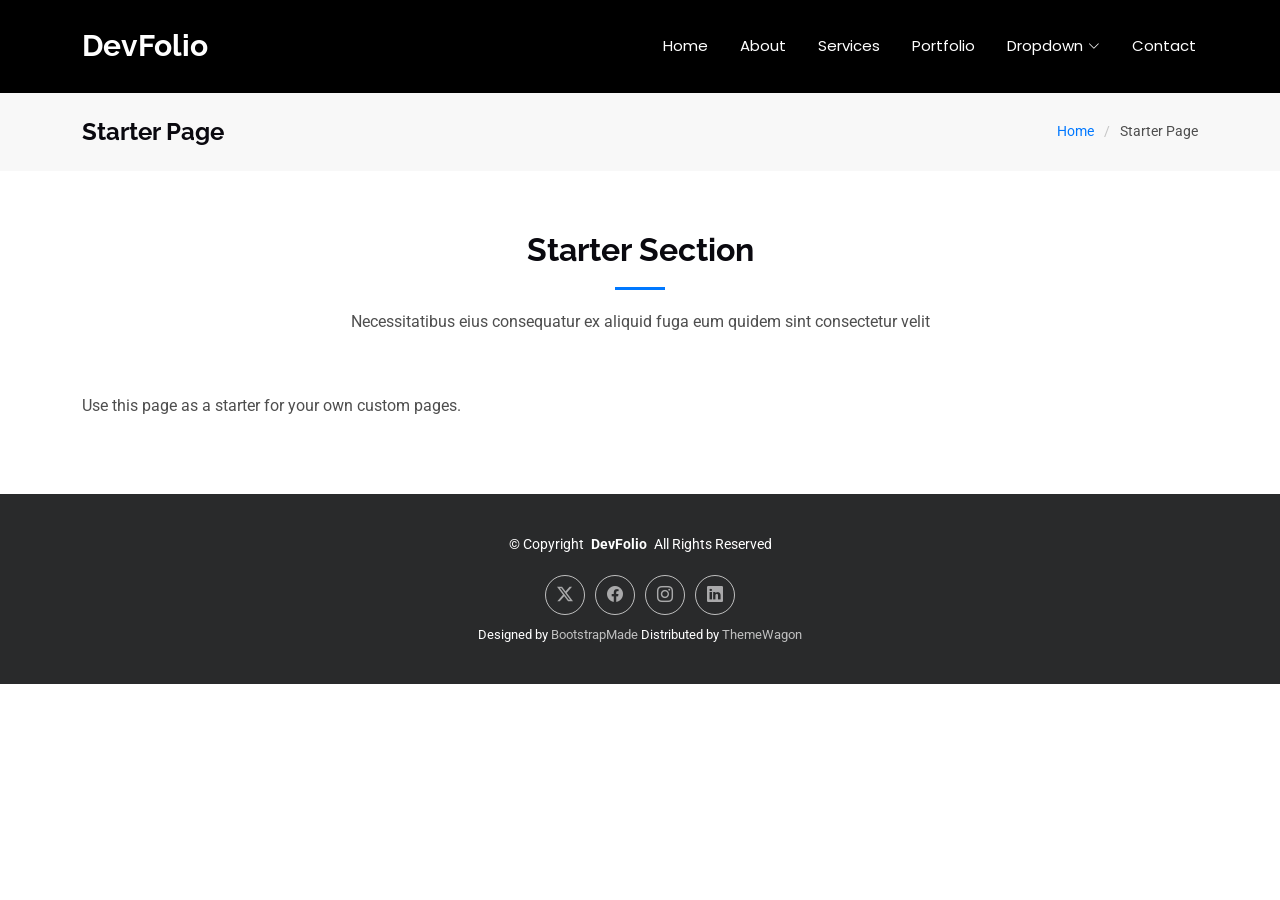
<file: starter-page.html>
<!DOCTYPE html>
<html lang="en">

<head>
  <meta charset="utf-8">
  <meta content="width=device-width, initial-scale=1.0" name="viewport">
  <title>Starter Page - DevFolio Bootstrap Template</title>
  <meta name="description" content="">
  <meta name="keywords" content="">

  <!-- Favicons -->
  <link href="assets/img/favicon.png" rel="icon">
  <link href="assets/img/apple-touch-icon.png" rel="apple-touch-icon">

  <!-- Fonts -->
  <link href="https://fonts.googleapis.com" rel="preconnect">
  <link href="https://fonts.gstatic.com" rel="preconnect" crossorigin>
  <link href="https://fonts.googleapis.com/css2?family=Roboto:ital,wght@0,100;0,300;0,400;0,500;0,700;0,900;1,100;1,300;1,400;1,500;1,700;1,900&family=Poppins:ital,wght@0,100;0,200;0,300;0,400;0,500;0,600;0,700;0,800;0,900;1,100;1,200;1,300;1,400;1,500;1,600;1,700;1,800;1,900&family=Raleway:ital,wght@0,100;0,200;0,300;0,400;0,500;0,600;0,700;0,800;0,900;1,100;1,200;1,300;1,400;1,500;1,600;1,700;1,800;1,900&display=swap" rel="stylesheet">

  <!-- Vendor CSS Files -->
  <link href="assets/vendor/bootstrap/css/bootstrap.min.css" rel="stylesheet">
  <link href="assets/vendor/bootstrap-icons/bootstrap-icons.css" rel="stylesheet">
  <link href="assets/vendor/aos/aos.css" rel="stylesheet">
  <link href="assets/vendor/glightbox/css/glightbox.min.css" rel="stylesheet">
  <link href="assets/vendor/swiper/swiper-bundle.min.css" rel="stylesheet">

  <!-- Main CSS File -->
  <link href="assets/css/main.css" rel="stylesheet">

  <!-- =======================================================
  * Template Name: DevFolio
  * Template URL: https://bootstrapmade.com/devfolio-bootstrap-portfolio-html-template/
  * Updated: Aug 07 2024 with Bootstrap v5.3.3
  * Author: BootstrapMade.com
  * License: https://bootstrapmade.com/license/
  ======================================================== -->
</head>

<body class="starter-page-page">

  <header id="header" class="header d-flex align-items-center sticky-top">
    <div class="container-fluid container-xl position-relative d-flex align-items-center justify-content-between">

      <a href="index.html" class="logo d-flex align-items-center">
        <!-- Uncomment the line below if you also wish to use an image logo -->
        <!-- <img src="assets/img/logo.png" alt=""> -->
        <h1 class="sitename">DevFolio</h1>
      </a>

      <nav id="navmenu" class="navmenu">
        <ul>
          <li><a href="#hero">Home<br></a></li>
          <li><a href="#about">About</a></li>
          <li><a href="#services">Services</a></li>
          <li><a href="#portfolio">Portfolio</a></li>
          <li class="dropdown"><a href="#"><span>Dropdown</span> <i class="bi bi-chevron-down toggle-dropdown"></i></a>
            <ul>
              <li><a href="#">Dropdown 1</a></li>
              <li class="dropdown"><a href="#"><span>Deep Dropdown</span> <i class="bi bi-chevron-down toggle-dropdown"></i></a>
                <ul>
                  <li><a href="#">Deep Dropdown 1</a></li>
                  <li><a href="#">Deep Dropdown 2</a></li>
                  <li><a href="#">Deep Dropdown 3</a></li>
                  <li><a href="#">Deep Dropdown 4</a></li>
                  <li><a href="#">Deep Dropdown 5</a></li>
                </ul>
              </li>
              <li><a href="#">Dropdown 2</a></li>
              <li><a href="#">Dropdown 3</a></li>
              <li><a href="#">Dropdown 4</a></li>
            </ul>
          </li>
          <li><a href="#contact">Contact</a></li>
        </ul>
        <i class="mobile-nav-toggle d-xl-none bi bi-list"></i>
      </nav>

    </div>
  </header>

  <main class="main">

    <!-- Page Title -->
    <div class="page-title" data-aos="fade">
      <div class="container d-lg-flex justify-content-between align-items-center">
        <h1 class="mb-2 mb-lg-0">Starter Page</h1>
        <nav class="breadcrumbs">
          <ol>
            <li><a href="index.html">Home</a></li>
            <li class="current">Starter Page</li>
          </ol>
        </nav>
      </div>
    </div><!-- End Page Title -->

    <!-- Starter Section Section -->
    <section id="starter-section" class="starter-section section">

      <!-- Section Title -->
      <div class="container section-title" data-aos="fade-up">
        <h2>Starter Section</h2>
        <p>Necessitatibus eius consequatur ex aliquid fuga eum quidem sint consectetur velit</p>
      </div><!-- End Section Title -->

      <div class="container" data-aos="fade-up">
        <p>Use this page as a starter for your own custom pages.</p>
      </div>

    </section><!-- /Starter Section Section -->

  </main>

  <footer id="footer" class="footer accent-background">

    <div class="container">
      <div class="copyright text-center ">
        <p>© <span>Copyright</span> <strong class="px-1 sitename">DevFolio</strong> <span>All Rights Reserved</span></p>
      </div>
      <div class="social-links d-flex justify-content-center">
        <a href=""><i class="bi bi-twitter-x"></i></a>
        <a href=""><i class="bi bi-facebook"></i></a>
        <a href=""><i class="bi bi-instagram"></i></a>
        <a href=""><i class="bi bi-linkedin"></i></a>
      </div>
      <div class="credits">
        <!-- All the links in the footer should remain intact. -->
        <!-- You can delete the links only if you've purchased the pro version. -->
        <!-- Licensing information: https://bootstrapmade.com/license/ -->
        <!-- Purchase the pro version with working PHP/AJAX contact form: [buy-url] -->
        Designed by <a href="https://bootstrapmade.com/">BootstrapMade</a> Distributed by <a href="https://themewagon.com" target="_blank">ThemeWagon</a>
      </div>
    </div>

  </footer>

  <!-- Scroll Top -->
  <a href="#" id="scroll-top" class="scroll-top d-flex align-items-center justify-content-center"><i class="bi bi-arrow-up-short"></i></a>

  <!-- Preloader -->
  <div id="preloader"></div>

  <!-- Vendor JS Files -->
  <script src="assets/vendor/bootstrap/js/bootstrap.bundle.min.js"></script>
  <script src="assets/vendor/php-email-form/validate.js"></script>
  <script src="assets/vendor/aos/aos.js"></script>
  <script src="assets/vendor/typed.js/typed.umd.js"></script>
  <script src="assets/vendor/waypoints/noframework.waypoints.js"></script>
  <script src="assets/vendor/purecounter/purecounter_vanilla.js"></script>
  <script src="assets/vendor/glightbox/js/glightbox.min.js"></script>
  <script src="assets/vendor/imagesloaded/imagesloaded.pkgd.min.js"></script>
  <script src="assets/vendor/isotope-layout/isotope.pkgd.min.js"></script>
  <script src="assets/vendor/swiper/swiper-bundle.min.js"></script>

  <!-- Main JS File -->
  <script src="assets/js/main.js"></script>

</body>

</html>
</file>
<file: assets/css/main.css>
/**
* Template Name: DevFolio
* Template URL: https://bootstrapmade.com/devfolio-bootstrap-portfolio-html-template/
* Updated: Aug 07 2024 with Bootstrap v5.3.3
* Author: BootstrapMade.com
* License: https://bootstrapmade.com/license/
*/

/*--------------------------------------------------------------
# Font & Color Variables
# Help: https://bootstrapmade.com/color-system/
--------------------------------------------------------------*/
/* Fonts */
:root {
  --default-font: "Roboto",  system-ui, -apple-system, "Segoe UI", Roboto, "Helvetica Neue", Arial, "Noto Sans", "Liberation Sans", sans-serif, "Apple Color Emoji", "Segoe UI Emoji", "Segoe UI Symbol", "Noto Color Emoji";
  --heading-font: "Raleway",  sans-serif;
  --nav-font: "Poppins",  sans-serif;
}

/* Global Colors - The following color variables are used throughout the website. Updating them here will change the color scheme of the entire website */
:root { 
  --background-color: #ffffff; /* Background color for the entire website, including individual sections */
  --default-color: #4e4e4e; /* Default color used for the majority of the text content across the entire website */
  --heading-color: #0a090f; /* Color for headings, subheadings and title throughout the website */
  --accent-color: #0078ff; /* Accent color that represents your brand on the website. It's used for buttons, links, and other elements that need to stand out */
  --surface-color: #ffffff; /* The surface color is used as a background of boxed elements within sections, such as cards, icon boxes, or other elements that require a visual separation from the global background. */
  --contrast-color: #ffffff; /* Contrast color for text, ensuring readability against backgrounds of accent, heading, or default colors. */
}

/* Nav Menu Colors - The following color variables are used specifically for the navigation menu. They are separate from the global colors to allow for more customization options */
:root {
  --nav-color: #ffffff;  /* The default color of the main navmenu links */
  --nav-hover-color: #ffffff; /* Applied to main navmenu links when they are hovered over or active */
  --nav-mobile-background-color: #ffffff; /* Used as the background color for mobile navigation menu */
  --nav-dropdown-background-color: #ffffff; /* Used as the background color for dropdown items that appear when hovering over primary navigation items */
  --nav-dropdown-color: #212529; /* Used for navigation links of the dropdown items in the navigation menu. */
  --nav-dropdown-hover-color: #0078ff; /* Similar to --nav-hover-color, this color is applied to dropdown navigation links when they are hovered over. */
}

/* Color Presets - These classes override global colors when applied to any section or element, providing reuse of the sam color scheme. */

.light-background {
  --background-color: #f9f9f9;
  --surface-color: #ffffff;
}

.dark-background {
  --background-color: #060606;
  --default-color: #ffffff;
  --heading-color: #ffffff;
  --surface-color: #252525;
  --contrast-color: #ffffff;
}

.accent-background {
  --background-color: #292a2b;
  --default-color: #ffffff;
  --heading-color: #ffffff;
  --accent-color: #ffffff;
  --surface-color: #3393ff;
  --contrast-color: #ffffff;
}

/* Smooth scroll */
:root {
  scroll-behavior: smooth;
}

/*--------------------------------------------------------------
# General Styling & Shared Classes
--------------------------------------------------------------*/
body {
  color: var(--default-color);
  background-color: var(--background-color);
  font-family: var(--default-font);
}

a {
  color: var(--accent-color);
  text-decoration: none;
  transition: 0.3s;
}

a:hover {
  color: color-mix(in srgb, var(--accent-color), transparent 25%);
  text-decoration: none;
}

h1,
h2,
h3,
h4,
h5,
h6 {
  color: var(--heading-color);
  font-family: var(--heading-font);
}

/* PHP Email Form Messages
------------------------------*/
.php-email-form .error-message {
  display: none;
  background: #df1529;
  color: #ffffff;
  text-align: left;
  padding: 15px;
  margin-bottom: 24px;
  font-weight: 600;
}

.php-email-form .sent-message {
  display: none;
  color: #ffffff;
  background: #059652;
  text-align: center;
  padding: 15px;
  margin-bottom: 24px;
  font-weight: 600;
}

.php-email-form .loading {
  display: none;
  background: var(--surface-color);
  text-align: center;
  padding: 15px;
  margin-bottom: 24px;
}

.php-email-form .loading:before {
  content: "";
  display: inline-block;
  border-radius: 50%;
  width: 24px;
  height: 24px;
  margin: 0 10px -6px 0;
  border: 3px solid var(--accent-color);
  border-top-color: var(--surface-color);
  animation: php-email-form-loading 1s linear infinite;
}

@keyframes php-email-form-loading {
  0% {
    transform: rotate(0deg);
  }

  100% {
    transform: rotate(360deg);
  }
}

/*--------------------------------------------------------------
# Global Header
--------------------------------------------------------------*/
.header {
  --background-color: #000000;
  --default-color: #ffffff;
  --heading-color: #ffffff;
  color: var(--default-color);
  background-color: var(--background-color);
  padding: 20px 0;
  transition: all 0.5s;
  z-index: 997;
}

.header .logo {
  line-height: 1;
}

.header .logo img {
  max-height: 32px;
  margin-right: 8px;
}

.header .logo h1 {
  font-size: 30px;
  margin: 0;
  font-weight: 700;
  color: var(--heading-color);
}

.scrolled .header {
  box-shadow: 0px 0 18px rgba(0, 0, 0, 0.1);
}

/*--------------------------------------------------------------
# Navigation Menu
--------------------------------------------------------------*/
/* Desktop Navigation */
@media (min-width: 1200px) {
  .navmenu {
    padding: 0;
  }

  .navmenu ul {
    margin: 0;
    padding: 0;
    display: flex;
    list-style: none;
    align-items: center;
  }

  .navmenu li {
    position: relative;
  }

  .navmenu>ul>li {
    white-space: nowrap;
    padding: 15px 14px;
  }

  .navmenu>ul>li:last-child {
    padding-right: 0;
  }

  .navmenu a,
  .navmenu a:focus {
    color: var(--nav-color);
    font-size: 15px;
    padding: 0 2px;
    font-family: var(--nav-font);
    font-weight: 400;
    display: flex;
    align-items: center;
    justify-content: space-between;
    white-space: nowrap;
    transition: 0.3s;
    position: relative;
  }

  .navmenu a i,
  .navmenu a:focus i {
    font-size: 12px;
    line-height: 0;
    margin-left: 5px;
    transition: 0.3s;
  }

  .navmenu>ul>li>a:before {
    content: "";
    position: absolute;
    width: 100%;
    height: 2px;
    bottom: -6px;
    left: 0;
    background-color: var(--nav-hover-color);
    visibility: hidden;
    width: 0px;
    transition: all 0.3s ease-in-out 0s;
  }

  .navmenu a:hover:before,
  .navmenu li:hover>a:before,
  .navmenu .active:before {
    visibility: visible;
    width: 100%;
  }

  .navmenu li:hover>a,
  .navmenu .active,
  .navmenu .active:focus {
    color: var(--nav-hover-color);
  }

  .navmenu .dropdown ul {
    margin: 0;
    padding: 10px 0;
    background: var(--nav-dropdown-background-color);
    display: block;
    position: absolute;
    visibility: hidden;
    left: 14px;
    top: 130%;
    opacity: 0;
    transition: 0.3s;
    border-radius: 4px;
    z-index: 99;
    box-shadow: 0px 0px 30px rgba(0, 0, 0, 0.1);
  }

  .navmenu .dropdown ul li {
    min-width: 200px;
  }

  .navmenu .dropdown ul a {
    padding: 10px 20px;
    font-size: 15px;
    text-transform: none;
    color: var(--nav-dropdown-color);
  }

  .navmenu .dropdown ul a i {
    font-size: 12px;
  }

  .navmenu .dropdown ul a:hover,
  .navmenu .dropdown ul .active:hover,
  .navmenu .dropdown ul li:hover>a {
    color: var(--nav-dropdown-hover-color);
  }

  .navmenu .dropdown:hover>ul {
    opacity: 1;
    top: 100%;
    visibility: visible;
  }

  .navmenu .dropdown .dropdown ul {
    top: 0;
    left: -90%;
    visibility: hidden;
  }

  .navmenu .dropdown .dropdown:hover>ul {
    opacity: 1;
    top: 0;
    left: -100%;
    visibility: visible;
  }
}

/* Mobile Navigation */
@media (max-width: 1199px) {
  .mobile-nav-toggle {
    color: var(--nav-color);
    font-size: 28px;
    line-height: 0;
    margin-right: 10px;
    cursor: pointer;
    transition: color 0.3s;
  }

  .navmenu {
    padding: 0;
    z-index: 9997;
  }

  .navmenu ul {
    display: none;
    list-style: none;
    position: absolute;
    inset: 60px 20px 20px 20px;
    padding: 10px 0;
    margin: 0;
    border-radius: 6px;
    background-color: var(--nav-mobile-background-color);
    border: 1px solid color-mix(in srgb, var(--default-color), transparent 90%);
    box-shadow: none;
    overflow-y: auto;
    transition: 0.3s;
    z-index: 9998;
  }

  .navmenu a,
  .navmenu a:focus {
    color: var(--nav-dropdown-color);
    padding: 10px 20px;
    font-family: var(--nav-font);
    font-size: 17px;
    font-weight: 500;
    display: flex;
    align-items: center;
    justify-content: space-between;
    white-space: nowrap;
    transition: 0.3s;
  }

  .navmenu a i,
  .navmenu a:focus i {
    font-size: 12px;
    line-height: 0;
    margin-left: 5px;
    width: 30px;
    height: 30px;
    display: flex;
    align-items: center;
    justify-content: center;
    border-radius: 50%;
    transition: 0.3s;
    background-color: color-mix(in srgb, var(--accent-color), transparent 90%);
  }

  .navmenu a i:hover,
  .navmenu a:focus i:hover {
    background-color: var(--accent-color);
    color: var(--contrast-color);
  }

  .navmenu a:hover,
  .navmenu .active,
  .navmenu .active:focus {
    color: var(--nav-dropdown-hover-color);
  }

  .navmenu .active i,
  .navmenu .active:focus i {
    background-color: var(--accent-color);
    color: var(--contrast-color);
    transform: rotate(180deg);
  }

  .navmenu .dropdown ul {
    position: static;
    display: none;
    z-index: 99;
    padding: 10px 0;
    margin: 10px 20px;
    background-color: var(--nav-dropdown-background-color);
    transition: all 0.5s ease-in-out;
  }

  .navmenu .dropdown ul ul {
    background-color: rgba(33, 37, 41, 0.1);
  }

  .navmenu .dropdown>.dropdown-active {
    display: block;
    background-color: rgba(33, 37, 41, 0.03);
  }

  .mobile-nav-active {
    overflow: hidden;
  }

  .mobile-nav-active .mobile-nav-toggle {
    color: #fff;
    position: absolute;
    font-size: 32px;
    top: 15px;
    right: 15px;
    margin-right: 0;
    z-index: 9999;
  }

  .mobile-nav-active .navmenu {
    position: fixed;
    overflow: hidden;
    inset: 0;
    background: rgba(33, 37, 41, 0.8);
    transition: 0.3s;
  }

  .mobile-nav-active .navmenu>ul {
    display: block;
  }
}

/*--------------------------------------------------------------
# Global Footer
--------------------------------------------------------------*/
.footer {
  color: var(--default-color);
  background-color: var(--background-color);
  font-size: 14px;
  padding: 40px 0;
  position: relative;
}

.footer .copyright p {
  margin-bottom: 0;
}

.footer .social-links {
  margin-top: 20px;
}

.footer .social-links a {
  display: flex;
  align-items: center;
  justify-content: center;
  width: 40px;
  height: 40px;
  border-radius: 50%;
  border: 1px solid color-mix(in srgb, var(--default-color), transparent 30%);
  font-size: 16px;
  color: color-mix(in srgb, var(--default-color), transparent 40%);
  margin: 0 5px;
  transition: 0.3s;
}

.footer .social-links a:hover {
  color: var(--default-color);
  border-color: var(--default-color);
}

.footer .credits {
  margin-top: 10px;
  font-size: 13px;
  text-align: center;
}

.footer .credits a {
  color: color-mix(in srgb, var(--default-color), transparent 30%);
}

/*--------------------------------------------------------------
# Preloader
--------------------------------------------------------------*/
#preloader {
  position: fixed;
  inset: 0;
  z-index: 999999;
  overflow: hidden;
  background: var(--background-color);
  transition: all 0.6s ease-out;
}

#preloader:before {
  content: "";
  position: fixed;
  top: calc(50% - 30px);
  left: calc(50% - 30px);
  border: 6px solid #ffffff;
  border-color: var(--accent-color) transparent var(--accent-color) transparent;
  border-radius: 50%;
  width: 60px;
  height: 60px;
  animation: animate-preloader 1.5s linear infinite;
}

@keyframes animate-preloader {
  0% {
    transform: rotate(0deg);
  }

  100% {
    transform: rotate(360deg);
  }
}

/*--------------------------------------------------------------
# Scroll Top Button
--------------------------------------------------------------*/
.scroll-top {
  position: fixed;
  visibility: hidden;
  opacity: 0;
  right: 15px;
  bottom: -15px;
  z-index: 99999;
  background-color: var(--accent-color);
  width: 44px;
  height: 44px;
  border-radius: 50px;
  transition: all 0.4s;
}

.scroll-top i {
  font-size: 24px;
  color: var(--contrast-color);
  line-height: 0;
}

.scroll-top:hover {
  background-color: color-mix(in srgb, var(--accent-color), transparent 20%);
  color: var(--contrast-color);
}

.scroll-top.active {
  visibility: visible;
  opacity: 1;
  bottom: 15px;
}

/*--------------------------------------------------------------
# Disable aos animation delay on mobile devices
--------------------------------------------------------------*/
@media screen and (max-width: 768px) {
  [data-aos-delay] {
    transition-delay: 0 !important;
  }
}

/*--------------------------------------------------------------
# Global Page Titles & Breadcrumbs
--------------------------------------------------------------*/
.page-title {
  --background-color: color-mix(in srgb, var(--default-color), transparent 96%);
  color: var(--default-color);
  background-color: var(--background-color);
  padding: 25px 0;
  position: relative;
}

.page-title h1 {
  font-size: 24px;
  font-weight: 700;
}

.page-title .breadcrumbs ol {
  display: flex;
  flex-wrap: wrap;
  list-style: none;
  padding: 0;
  margin: 0;
  font-size: 14px;
  font-weight: 400;
}

.page-title .breadcrumbs ol li+li {
  padding-left: 10px;
}

.page-title .breadcrumbs ol li+li::before {
  content: "/";
  display: inline-block;
  padding-right: 10px;
  color: color-mix(in srgb, var(--default-color), transparent 70%);
}

/*--------------------------------------------------------------
# Global Sections
--------------------------------------------------------------*/
section,
.section {
  color: var(--default-color);
  background-color: var(--background-color);
  padding: 60px 0;
  scroll-margin-top: 92px;
  overflow: clip;
}

@media (max-width: 1199px) {

  section,
  .section {
    scroll-margin-top: 76px;
  }
}

/*--------------------------------------------------------------
# Global Section Titles
--------------------------------------------------------------*/
.section-title {
  text-align: center;
  padding-bottom: 60px;
  position: relative;
}

.section-title h2 {
  font-size: 32px;
  font-weight: 700;
  margin-bottom: 20px;
  padding-bottom: 20px;
  position: relative;
}

.section-title h2:after {
  content: "";
  position: absolute;
  display: block;
  width: 50px;
  height: 3px;
  background: var(--accent-color);
  left: 0;
  right: 0;
  bottom: 0;
  margin: auto;
}

.section-title p {
  margin-bottom: 0;
}

/*--------------------------------------------------------------
# Hero Section
--------------------------------------------------------------*/
.hero {
  width: 100%;
  min-height: calc(100vh - 92px);
  position: relative;
  padding: 60px 0;
  display: flex;
  align-items: center;
  justify-content: center;
}

.hero img {
  position: absolute;
  inset: 0;
  display: block;
  width: 100%;
  height: 100%;
  object-fit: cover;
  z-index: 1;
}

.hero:before {
  content: "";
  background: color-mix(in srgb, var(--background-color), transparent 30%);
  position: absolute;
  inset: 0;
  z-index: 2;
}

.hero .container {
  position: relative;
  z-index: 3;
}

.hero h2 {
  margin: 0;
  font-size: 64px;
  font-weight: 700;
}

.hero p {
  margin: 5px 0 0 0;
  font-size: 36px;
  font-weight: 600;
}

.hero p span {
  letter-spacing: 1px;
}

@media (max-width: 768px) {
  .hero h2 {
    font-size: 32px;
  }

  .hero p {
    font-size: 20px;
  }
}

/*--------------------------------------------------------------
# About Section
--------------------------------------------------------------*/
.about .container {
  background-color: var(--surface-color);
  box-shadow: 0px 2px 15px rgba(0, 0, 0, 0.1);
  padding: 30px;
}

.about .skills-content h5 {
  font-size: 18px;
  font-weight: 700;
  margin: 30px 0 15px 0;
}

.about .progress {
  height: 36px;
  display: block;
  background: none;
  border-radius: 0;
  margin-top: 15px;
}

.about .progress .skill {
  color: var(--default-color);
  padding: 0;
  margin: 0 0 6px 0;
  text-transform: uppercase;
  display: block;
  font-weight: 600;
  font-family: var(--heading-font);
}

.about .progress .skill .val {
  float: right;
  font-style: normal;
}

.about .progress-bar-wrap {
  background: color-mix(in srgb, var(--default-color), transparent 90%);
  height: 10px;
}

.about .progress-bar {
  width: 1px;
  height: 10px;
  transition: 0.9s;
  background-color: var(--accent-color);
}

.about .about-me h4 {
  font-size: 28px;
  position: relative;
  padding-bottom: 10px;
  margin-bottom: 30px;
  font-weight: 700;
}

.about .about-me h4:after {
  content: "";
  position: absolute;
  display: block;
  width: 64px;
  height: 3px;
  background: var(--accent-color);
  left: 0;
  bottom: 0;
  margin: auto;
}

.about .about-me p {
  font-size: 18px;
}

/*--------------------------------------------------------------
# Resume Section
--------------------------------------------------------------*/
.resume .resume-title {
  color: var(--heading-color);
  font-size: 26px;
  font-weight: 700;
  margin-top: 20px;
  margin-bottom: 20px;
}

.resume .resume-item {
  padding: 0 0 20px 20px;
  margin-top: -2px;
  border-left: 2px solid var(--accent-color);
  position: relative;
}

.resume .resume-item h4 {
  line-height: 18px;
  font-size: 18px;
  font-weight: 600;
  text-transform: uppercase;
  color: color-mix(in srgb, var(--default-color), transparent 20%);
  margin-bottom: 10px;
}

.resume .resume-item h5 {
  font-size: 16px;
  padding: 5px 15px;
  display: inline-block;
  font-weight: 600;
  margin-bottom: 10px;
}

.resume .resume-item ul {
  padding-left: 20px;
}

.resume .resume-item ul li {
  padding-bottom: 10px;
}

.resume .resume-item:last-child {
  padding-bottom: 0;
}

.resume .resume-item::before {
  content: "";
  position: absolute;
  width: 16px;
  height: 16px;
  border-radius: 50px;
  left: -9px;
  top: 0;
  background: var(--background-color);
  border: 2px solid var(--accent-color);
}

/*--------------------------------------------------------------
# Services Section
--------------------------------------------------------------*/
.services .service-item {
  background-color: var(--surface-color);
  box-shadow: 0px 5px 90px 0px rgba(0, 0, 0, 0.1);
  padding: 60px 30px;
  transition: all ease-in-out 0.3s;
  border-radius: 18px;
  border-bottom: 5px solid var(--surface-color);
  height: 100%;
}

.services .service-item .icon {
  color: var(--contrast-color);
  background: var(--accent-color);
  margin: 0;
  width: 64px;
  height: 64px;
  border-radius: 50px;
  display: flex;
  align-items: center;
  justify-content: center;
  margin-bottom: 20px;
  font-size: 28px;
  transition: ease-in-out 0.3s;
}

.services .service-item h3 {
  font-weight: 700;
  margin: 10px 0 15px 0;
  font-size: 22px;
  transition: ease-in-out 0.3s;
}

.services .service-item p {
  line-height: 24px;
  font-size: 14px;
  margin-bottom: 0;
}

@media (min-width: 1365px) {
  .services .service-item:hover {
    transform: translateY(-10px);
    border-color: var(--accent-color);
  }

  .services .service-item:hover h3 {
    color: var(--accent-color);
  }
}

/*--------------------------------------------------------------
# Stats Section
--------------------------------------------------------------*/
.stats {
  position: relative;
  padding: 120px 0;
}

.stats img {
  position: absolute;
  inset: 0;
  display: block;
  width: 100%;
  height: 100%;
  object-fit: cover;
  z-index: 1;
}

.stats:before {
  content: "";
  background: color-mix(in srgb, var(--background-color), transparent 40%);
  position: absolute;
  inset: 0;
  z-index: 2;
}

.stats .container {
  position: relative;
  z-index: 3;
}

.stats .stats-item {
  padding: 30px;
  width: 100%;
}

.stats .stats-item span {
  font-size: 48px;
  display: block;
  color: var(--default-color);
  font-weight: 700;
}

.stats .stats-item p {
  padding: 0;
  margin: 0;
  font-family: var(--heading-font);
  font-size: 16px;
  font-weight: 700;
  color: color-mix(in srgb, var(--default-color), transparent 40%);
}

/*--------------------------------------------------------------
# Portfolio Section
--------------------------------------------------------------*/
.portfolio .portfolio-filters {
  padding: 0;
  margin: 0 auto 20px auto;
  list-style: none;
  text-align: center;
}

.portfolio .portfolio-filters li {
  cursor: pointer;
  display: inline-block;
  padding: 0;
  font-size: 16px;
  font-weight: 600;
  margin: 0 10px;
  line-height: 1;
  text-transform: uppercase;
  margin-bottom: 5px;
  transition: all 0.3s ease-in-out;
}

.portfolio .portfolio-filters li:hover,
.portfolio .portfolio-filters li.filter-active {
  color: var(--accent-color);
}

.portfolio .portfolio-filters li:first-child {
  margin-left: 0;
}

.portfolio .portfolio-filters li:last-child {
  margin-right: 0;
}

@media (max-width: 575px) {
  .portfolio .portfolio-filters li {
    font-size: 14px;
    margin: 0 5px;
  }
}

.portfolio .portfolio-item {
  position: relative;
}

.portfolio .portfolio-item .portfolio-info {
  opacity: 0;
  position: absolute;
  left: 30px;
  right: 30px;
  bottom: 0;
  z-index: 3;
  transition: all ease-in-out 0.3s;
  background: color-mix(in srgb, var(--background-color), transparent 10%);
  padding: 15px;
}

.portfolio .portfolio-item .portfolio-info h4 {
  font-size: 18px;
  font-weight: 600;
  padding-right: 50px;
}

.portfolio .portfolio-item .portfolio-info p {
  color: color-mix(in srgb, var(--default-color), transparent 30%);
  font-size: 14px;
  margin-bottom: 0;
  padding-right: 50px;
}

.portfolio .portfolio-item .portfolio-info .preview-link,
.portfolio .portfolio-item .portfolio-info .details-link {
  position: absolute;
  right: 50px;
  font-size: 24px;
  top: calc(50% - 14px);
  color: color-mix(in srgb, var(--default-color), transparent 30%);
  transition: 0.3s;
  line-height: 0;
}

.portfolio .portfolio-item .portfolio-info .preview-link:hover,
.portfolio .portfolio-item .portfolio-info .details-link:hover {
  color: var(--accent-color);
}

.portfolio .portfolio-item .portfolio-info .details-link {
  right: 14px;
  font-size: 28px;
}

.portfolio .portfolio-item:hover .portfolio-info {
  opacity: 1;
  bottom: 20px;
}

/*--------------------------------------------------------------
# Pricing Section
--------------------------------------------------------------*/
.pricing .pricing-item {
  border-bottom: 1px dashed color-mix(in srgb, var(--default-color), transparent 60%);
  width: 100%;
  height: 100%;
  padding: 0 0 15px 0;
}

.pricing .pricing-item h3 {
  margin: 0;
  font-size: 20px;
  font-weight: 600;
}

.pricing .pricing-item h4 {
  margin: 0;
  font-size: 18px;
  color: var(--accent-color);
}

/*--------------------------------------------------------------
# Faq Section
--------------------------------------------------------------*/
.faq .content h3 {
  font-weight: 400;
  font-size: 34px;
}

.faq .content p {
  font-size: 15px;
  color: color-mix(in srgb, var(--default-color), transparent 30%);
}

.faq .faq-container .faq-item {
  background-color: var(--surface-color);
  position: relative;
  padding: 20px;
  margin-bottom: 20px;
  box-shadow: 0px 5px 25px 0px rgba(0, 0, 0, 0.1);
  overflow: hidden;
}

.faq .faq-container .faq-item:last-child {
  margin-bottom: 0;
}

.faq .faq-container .faq-item h3 {
  font-weight: 600;
  font-size: 18px;
  line-height: 24px;
  margin: 0 30px 0 0;
  transition: 0.3s;
  cursor: pointer;
  display: flex;
  align-items: flex-start;
}

.faq .faq-container .faq-item h3 .num {
  color: var(--accent-color);
  padding-right: 5px;
}

.faq .faq-container .faq-item h3:hover {
  color: var(--accent-color);
}

.faq .faq-container .faq-item .faq-content {
  display: grid;
  grid-template-rows: 0fr;
  transition: 0.3s ease-in-out;
  visibility: hidden;
  opacity: 0;
}

.faq .faq-container .faq-item .faq-content p {
  margin-bottom: 0;
  overflow: hidden;
}

.faq .faq-container .faq-item .faq-toggle {
  position: absolute;
  top: 20px;
  right: 20px;
  font-size: 16px;
  line-height: 0;
  transition: 0.3s;
  cursor: pointer;
}

.faq .faq-container .faq-item .faq-toggle:hover {
  color: var(--accent-color);
}

.faq .faq-container .faq-active h3 {
  color: var(--accent-color);
}

.faq .faq-container .faq-active .faq-content {
  grid-template-rows: 1fr;
  visibility: visible;
  opacity: 1;
  padding-top: 10px;
}

.faq .faq-container .faq-active .faq-toggle {
  transform: rotate(90deg);
  color: var(--accent-color);
}

/*--------------------------------------------------------------
# Testimonials Section
--------------------------------------------------------------*/
.testimonials {
  padding: 80px 0;
  position: relative;
}

.testimonials:before {
  content: "";
  background: color-mix(in srgb, var(--background-color), transparent 30%);
  position: absolute;
  inset: 0;
  z-index: 2;
}

.testimonials .testimonials-bg {
  position: absolute;
  inset: 0;
  display: block;
  width: 100%;
  height: 100%;
  object-fit: cover;
  z-index: 1;
}

.testimonials .container {
  position: relative;
  z-index: 3;
}

.testimonials .testimonials-carousel,
.testimonials .testimonials-slider {
  overflow: hidden;
}

.testimonials .testimonial-item {
  text-align: center;
}

.testimonials .testimonial-item .testimonial-img {
  width: 100px;
  border-radius: 50%;
  border: 6px solid color-mix(in srgb, var(--default-color), transparent 85%);
  margin: 0 auto;
}

.testimonials .testimonial-item h3 {
  font-size: 20px;
  font-weight: bold;
  margin: 10px 0 5px 0;
}

.testimonials .testimonial-item h4 {
  font-size: 14px;
  margin: 0 0 15px 0;
  color: color-mix(in srgb, var(--default-color), transparent 40%);
}

.testimonials .testimonial-item .stars {
  margin-bottom: 15px;
}

.testimonials .testimonial-item .stars i {
  color: #ffc107;
  margin: 0 1px;
}

.testimonials .testimonial-item .quote-icon-left,
.testimonials .testimonial-item .quote-icon-right {
  color: color-mix(in srgb, var(--default-color), transparent 40%);
  font-size: 26px;
  line-height: 0;
}

.testimonials .testimonial-item .quote-icon-left {
  display: inline-block;
  left: -5px;
  position: relative;
}

.testimonials .testimonial-item .quote-icon-right {
  display: inline-block;
  right: -5px;
  position: relative;
  top: 10px;
  transform: scale(-1, -1);
}

.testimonials .testimonial-item p {
  font-style: italic;
  margin: 0 auto 15px auto;
}

.testimonials .swiper-wrapper {
  height: auto;
}

.testimonials .swiper-pagination {
  margin-top: 20px;
  position: relative;
}

.testimonials .swiper-pagination .swiper-pagination-bullet {
  width: 12px;
  height: 12px;
  background-color: color-mix(in srgb, var(--default-color), transparent 50%);
  opacity: 0.5;
}

.testimonials .swiper-pagination .swiper-pagination-bullet-active {
  background-color: var(--default-color);
  opacity: 1;
}

@media (min-width: 992px) {
  .testimonials .testimonial-item p {
    width: 80%;
  }
}

/*--------------------------------------------------------------
# Contact Section
--------------------------------------------------------------*/
.contact .info-wrap {
  background-color: var(--surface-color);
  box-shadow: 0px 0px 20px rgba(0, 0, 0, 0.1);
  padding: 30px;
  margin-bottom: 30px;
}

.contact .info-item i {
  font-size: 20px;
  color: var(--accent-color);
  width: 56px;
  height: 56px;
  display: flex;
  justify-content: center;
  align-items: center;
  transition: all 0.3s ease-in-out;
  border-radius: 50%;
  border: 1px solid color-mix(in srgb, var(--accent-color), transparent 40%);
  margin-right: 15px;
}

.contact .info-item h3 {
  font-size: 18px;
  font-weight: 700;
  margin: 0 0 2px 0;
}

.contact .info-item p {
  padding: 0;
  margin-bottom: 0;
  font-size: 14px;
}

.contact .info-item:hover i {
  background: var(--accent-color);
  color: var(--contrast-color);
}

.contact .php-email-form {
  background-color: var(--surface-color);
  box-shadow: 0px 0px 20px rgba(0, 0, 0, 0.1);
  padding: 30px;
}

@media (max-width: 575px) {
  .contact .php-email-form {
    padding: 20px;
  }
}

.contact .php-email-form input[type=text],
.contact .php-email-form input[type=email],
.contact .php-email-form textarea {
  font-size: 14px;
  padding: 10px 15px;
  box-shadow: none;
  border-radius: 0;
  color: var(--default-color);
  background-color: color-mix(in srgb, var(--background-color), transparent 50%);
  border-color: color-mix(in srgb, var(--default-color), transparent 80%);
}

.contact .php-email-form input[type=text]:focus,
.contact .php-email-form input[type=email]:focus,
.contact .php-email-form textarea:focus {
  border-color: var(--accent-color);
}

.contact .php-email-form input[type=text]::placeholder,
.contact .php-email-form input[type=email]::placeholder,
.contact .php-email-form textarea::placeholder {
  color: color-mix(in srgb, var(--default-color), transparent 70%);
}

.contact .php-email-form button[type=submit] {
  color: var(--contrast-color);
  background: var(--accent-color);
  border: 0;
  padding: 10px 30px;
  transition: 0.4s;
  border-radius: 50px;
}

.contact .php-email-form button[type=submit]:hover {
  background: color-mix(in srgb, var(--accent-color), transparent 20%);
}

/*--------------------------------------------------------------
# Portfolio Details Section
--------------------------------------------------------------*/
.portfolio-details .portfolio-details-slider img {
  width: 100%;
}

.portfolio-details .swiper-wrapper {
  height: auto;
}

.portfolio-details .swiper-button-prev,
.portfolio-details .swiper-button-next {
  width: 48px;
  height: 48px;
}

.portfolio-details .swiper-button-prev:after,
.portfolio-details .swiper-button-next:after {
  color: rgba(255, 255, 255, 0.8);
  background-color: rgba(0, 0, 0, 0.15);
  font-size: 24px;
  border-radius: 50%;
  width: 48px;
  height: 48px;
  display: flex;
  align-items: center;
  justify-content: center;
  transition: 0.3s;
}

.portfolio-details .swiper-button-prev:hover:after,
.portfolio-details .swiper-button-next:hover:after {
  background-color: rgba(0, 0, 0, 0.3);
}

@media (max-width: 575px) {

  .portfolio-details .swiper-button-prev,
  .portfolio-details .swiper-button-next {
    display: none;
  }
}

.portfolio-details .swiper-pagination {
  margin-top: 20px;
  position: relative;
}

.portfolio-details .swiper-pagination .swiper-pagination-bullet {
  width: 10px;
  height: 10px;
  background-color: color-mix(in srgb, var(--default-color), transparent 85%);
  opacity: 1;
}

.portfolio-details .swiper-pagination .swiper-pagination-bullet-active {
  background-color: var(--accent-color);
}

.portfolio-details .portfolio-info h3 {
  font-size: 22px;
  font-weight: 700;
  margin-bottom: 20px;
  padding-bottom: 20px;
  position: relative;
}

.portfolio-details .portfolio-info h3:after {
  content: "";
  position: absolute;
  display: block;
  width: 50px;
  height: 3px;
  background: var(--accent-color);
  left: 0;
  bottom: 0;
}

.portfolio-details .portfolio-info ul {
  list-style: none;
  padding: 0;
  font-size: 15px;
}

.portfolio-details .portfolio-info ul li {
  display: flex;
  flex-direction: column;
  padding-bottom: 15px;
}

.portfolio-details .portfolio-info ul strong {
  text-transform: uppercase;
  font-weight: 400;
  color: color-mix(in srgb, var(--default-color), transparent 50%);
  font-size: 14px;
}

.portfolio-details .portfolio-info .btn-visit {
  padding: 8px 40px;
  background: var(--accent-color);
  color: var(--contrast-color);
  border-radius: 50px;
  transition: 0.3s;
}

.portfolio-details .portfolio-info .btn-visit:hover {
  background: color-mix(in srgb, var(--accent-color), transparent 20%);
}

.portfolio-details .portfolio-description h2 {
  font-size: 26px;
  font-weight: 700;
  margin-bottom: 20px;
}

.portfolio-details .portfolio-description p {
  padding: 0;
}

.portfolio-details .portfolio-description .testimonial-item {
  padding: 30px 30px 0 30px;
  position: relative;
  background: color-mix(in srgb, var(--default-color), transparent 97%);
  margin-bottom: 50px;
}

.portfolio-details .portfolio-description .testimonial-item .testimonial-img {
  width: 90px;
  border-radius: 50px;
  border: 6px solid var(--background-color);
  float: left;
  margin: 0 10px 0 0;
}

.portfolio-details .portfolio-description .testimonial-item h3 {
  font-size: 18px;
  font-weight: bold;
  margin: 15px 0 5px 0;
  padding-top: 20px;
}

.portfolio-details .portfolio-description .testimonial-item h4 {
  font-size: 14px;
  color: #6c757d;
  margin: 0;
}

.portfolio-details .portfolio-description .testimonial-item .quote-icon-left,
.portfolio-details .portfolio-description .testimonial-item .quote-icon-right {
  color: color-mix(in srgb, var(--accent-color), transparent 50%);
  font-size: 26px;
  line-height: 0;
}

.portfolio-details .portfolio-description .testimonial-item .quote-icon-left {
  display: inline-block;
  left: -5px;
  position: relative;
}

.portfolio-details .portfolio-description .testimonial-item .quote-icon-right {
  display: inline-block;
  right: -5px;
  position: relative;
  top: 10px;
  transform: scale(-1, -1);
}

.portfolio-details .portfolio-description .testimonial-item p {
  font-style: italic;
  margin: 0 0 15px 0 0 0;
  padding: 0;
}

/*--------------------------------------------------------------
# Service Details Section
--------------------------------------------------------------*/
.service-details .services-list {
  background-color: var(--surface-color);
  padding: 10px 30px;
  border: 1px solid color-mix(in srgb, var(--default-color), transparent 90%);
  margin-bottom: 20px;
}

.service-details .services-list a {
  display: block;
  line-height: 1;
  padding: 8px 0 8px 15px;
  border-left: 3px solid color-mix(in srgb, var(--default-color), transparent 70%);
  margin: 20px 0;
  color: color-mix(in srgb, var(--default-color), transparent 20%);
  transition: 0.3s;
}

.service-details .services-list a.active {
  color: var(--heading-color);
  font-weight: 700;
  border-color: var(--accent-color);
}

.service-details .services-list a:hover {
  border-color: var(--accent-color);
}

.service-details .services-img {
  margin-bottom: 20px;
}

.service-details h3 {
  font-size: 26px;
  font-weight: 700;
}

.service-details h4 {
  font-size: 20px;
  font-weight: 700;
}

.service-details p {
  font-size: 15px;
}

.service-details ul {
  list-style: none;
  padding: 0;
  font-size: 15px;
}

.service-details ul li {
  padding: 5px 0;
  display: flex;
  align-items: center;
}

.service-details ul i {
  font-size: 20px;
  margin-right: 8px;
  color: var(--accent-color);
}

/*--------------------------------------------------------------
# Starter Section Section
--------------------------------------------------------------*/
.starter-section {
  /* Add your styles here */
}
</file>
